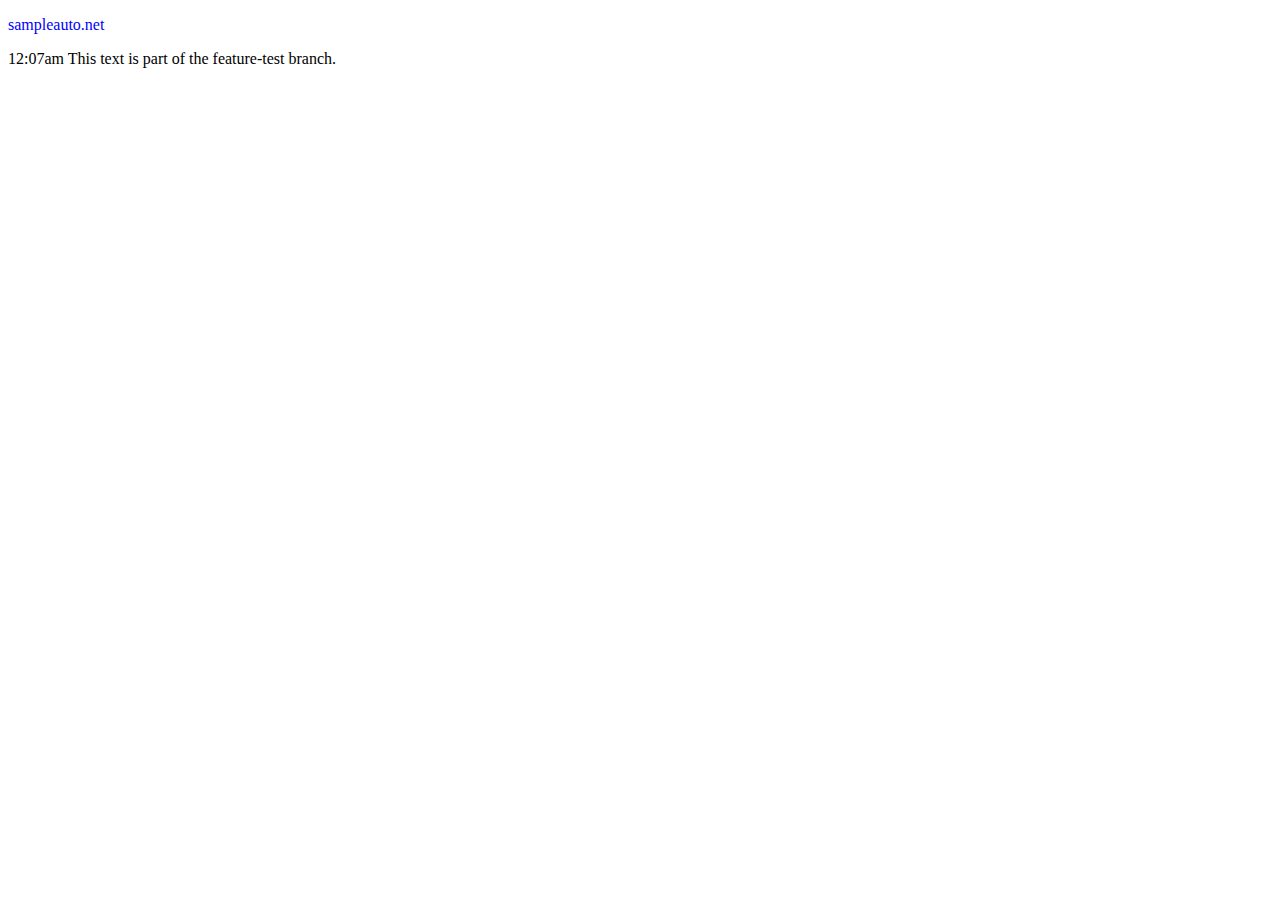
<file: index.html>
<!DOCTYPE html>
<html>

<head>
  <meta charset="utf-8">
  <meta name="viewport" content="width=device-width">
  <title>Test Site</title>
  <link href="css/style.css" rel="stylesheet" type="text/css" />
</head>

<body>
  <p><a href="https://sampleauto.net" title="Sam's Website">sampleauto.net</a></p>
  <script src="scripts/gettime.js"></script>
  This text is part of the feature-test branch.
</body>

</html>
</file>
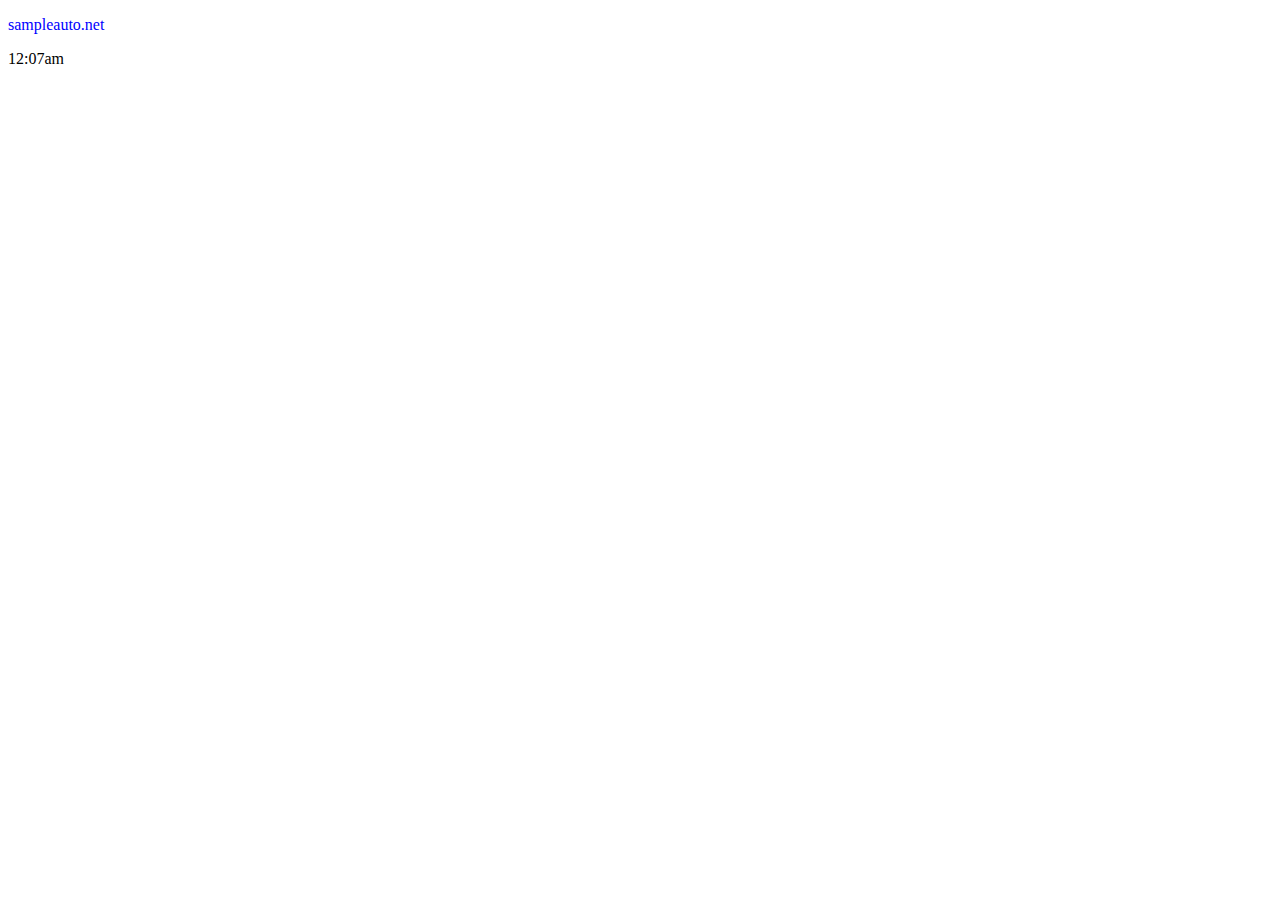
<file: html/index.html>
<!DOCTYPE html>
<html>

<head>
  <meta charset="utf-8">
  <meta name="viewport" content="width=device-width">
  <title>Test Site</title>
  <link href="../css/style.css" rel="stylesheet" type="text/css" />
</head>

<body>
  <p><a href="https://sampleauto.net" title="Sam's Website" target="_blank">sampleauto.net</a></p>
  <div>
    <script src="../scripts/gettime.js"></script>
  </div>
</body>

</html>
</file>
<file: css/style.css>
p {
  color:red;
}
a {
  color:blue;
  text-decoration:none;
}
a:hover {
  text-decoration:underline;
}
</file>
